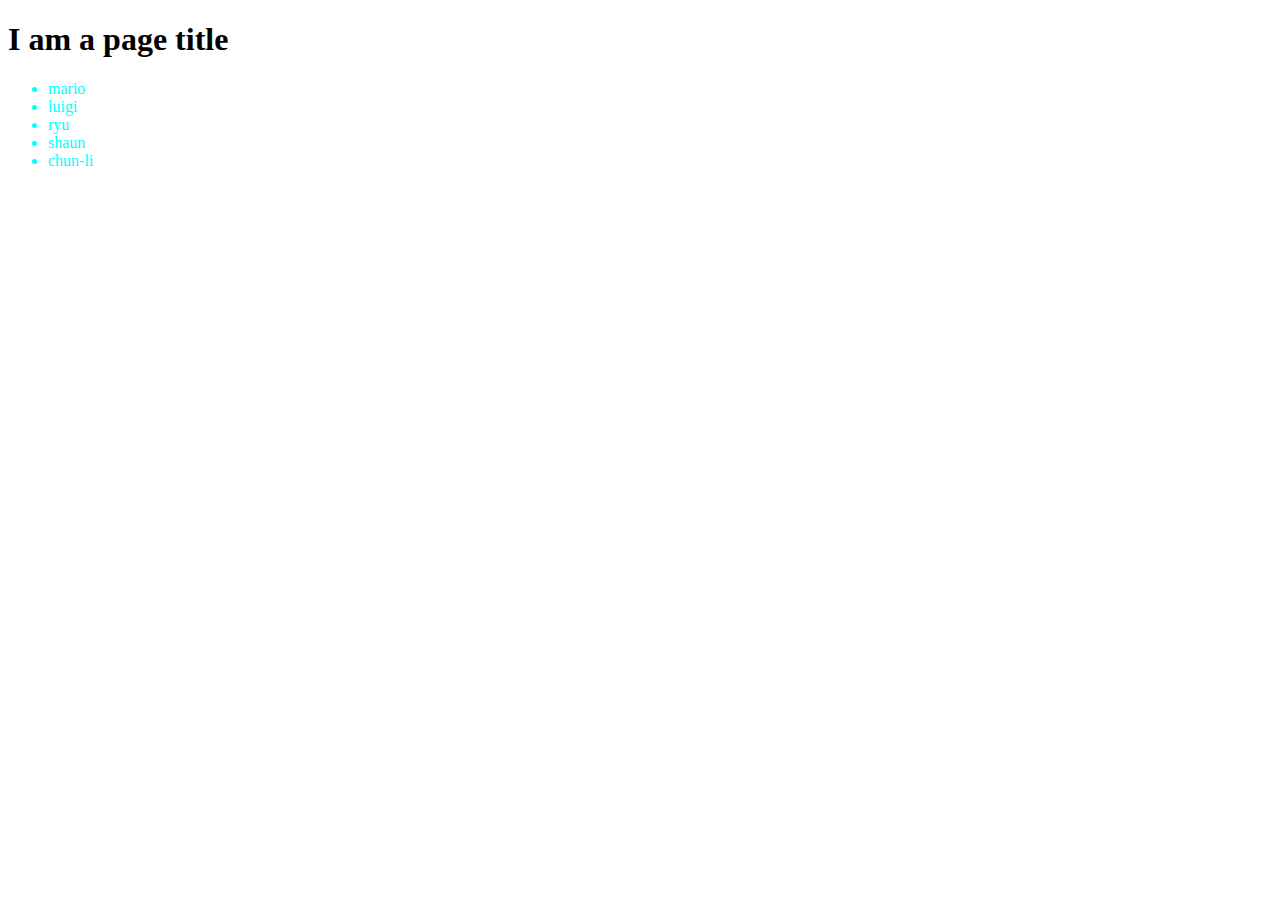
<file: callbacks & forEach/index.html>
<!DOCTYPE html>
<html lang="en">
    <head>
        <meta charset="UTF-8" />
        <meta http-equiv="X-UA-Compatible" content="IE=edge" />
        <meta name="viewport" content="width=device-width, initial-scale=1.0" />
        <title>Document</title>
    </head>
    <body>
        <h1>I am a page title</h1>
        <ul class="people"></ul>
        <script src="main.js"></script>
    </body>
</html>
</file>
